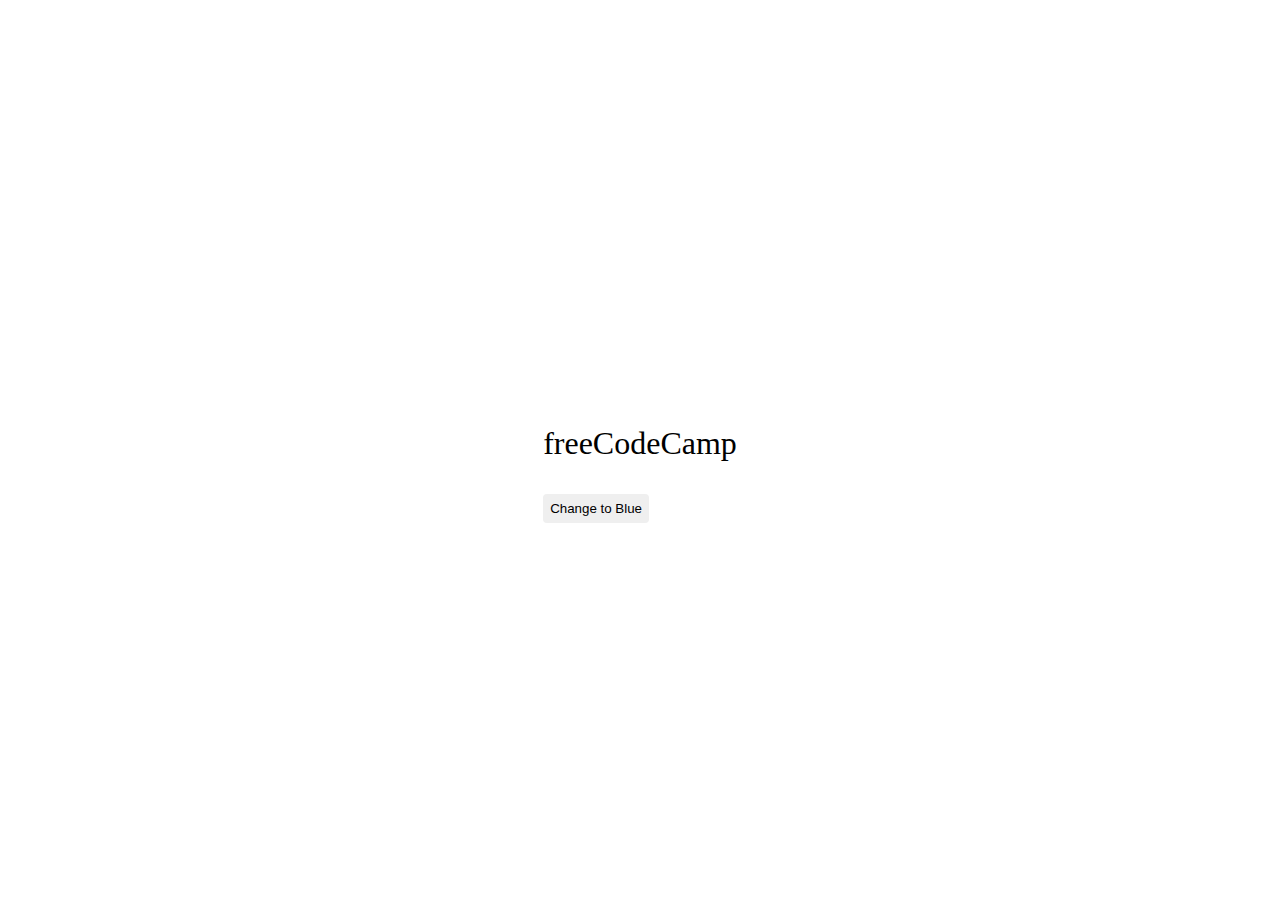
<file: test/test.html>
<!DOCTYPE html>
<html lang="en">
<head>
 <meta charset="UTF-8">
 <meta http-equiv="X-UA-Compatible" content="IE=edge">
 <meta name="viewport" content="width=device-width, initial-scale=1.0">
 <title>Test</title>
</head>
<body>

 <style>
   body {
   display: flex;
   align-items: center;
   justify-content: center;
   height: 100vh;
      }
p {
   font-size: 2rem;
}

button {
    padding: 7px;
    border: none;
    border-radius: 4px;
    cursor: pointer;
}

button.blue {
    background-color: #3498db;
}

button.green {
    background-color: #2ecc71;
}

button.orange {
   background-color: orangered;
}
 </style>

 <div>
  <p class="name">freeCodeCamp</p>
  <button onclick="changeColor()">Change to Blue</button>
</div>
<script>

 const namename = document.querySelector(".name")

function changeColor() {
   namename.style.color = "blue";
}

</script>
</body>
</html>
</file>
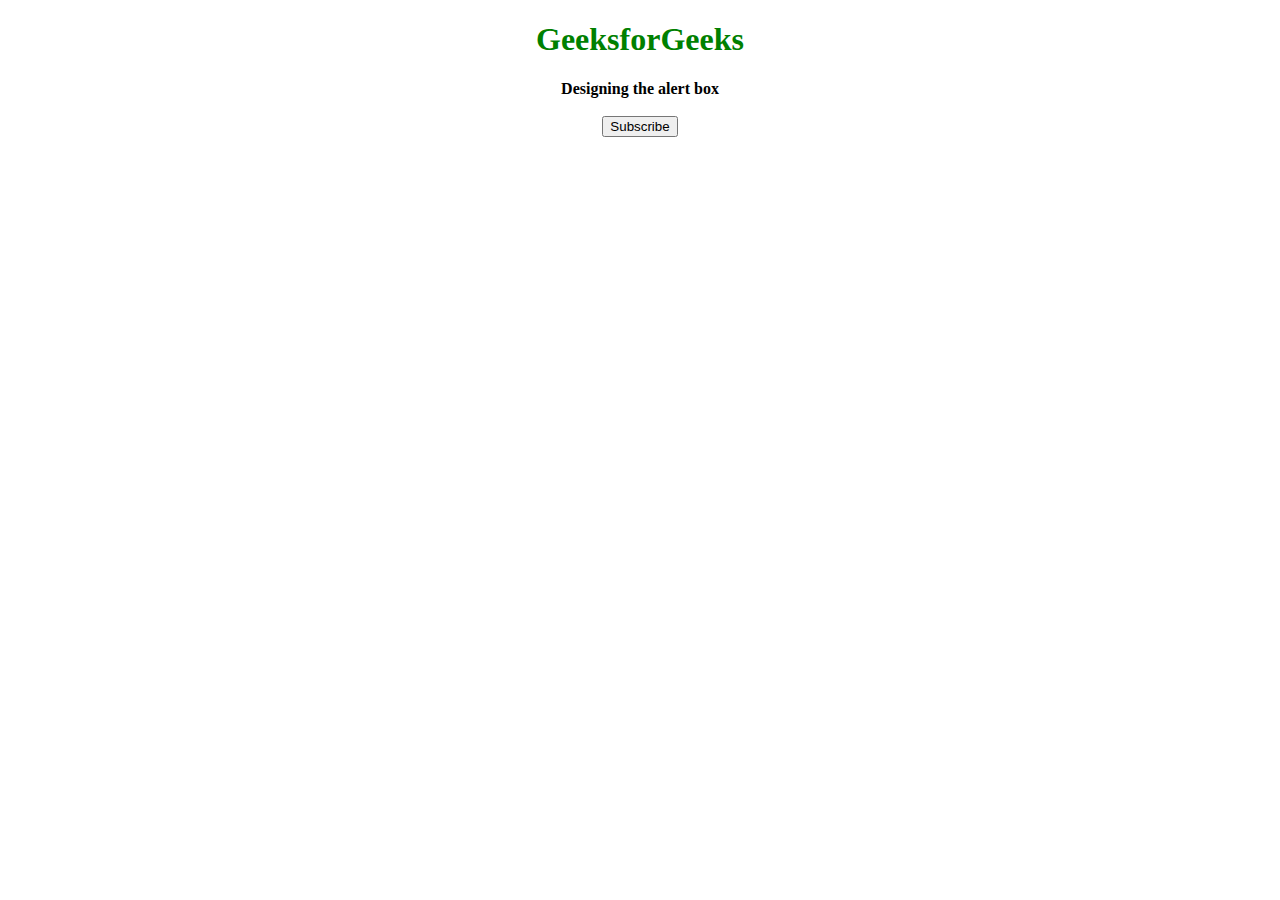
<file: assets/mine/alert/gameOver.html>
<!DOCTYPE html>
<html>
<head>
	<script src=
"https://ajax.googleapis.com/ajax/libs/jquery/3.2.1/jquery.min.js">
	</script>
	<script>
		function geeks(msg, gfg) {
			var confirmBox = $("#container");
			
			/* Trace message to display */
			confirmBox.find(".message").text(msg);
			
			/* Calling function */
			confirmBox.find(".yes").unbind().click(function()
			{
			confirmBox.hide();
			});
			confirmBox.find(".yes").click(gfg);
			confirmBox.show();
			
			confirmBox.find(".no").unbind().click(function()
			{
			confirmBox.hide();
			});
			confirmBox.find(".no").click(gfg);
			confirmBox.show();
		}
	</script>
	<style>
	
		/* Body alignment */
		body {
			text-align: center;
		}
		
		/* Color for h1 tag */
		h1 {
			color: green;
		}
		
		/* Designing dialog box */
		#container {
			display: none;
			background-image: linear-gradient(to right, #66a80f, #c0eb75);
			background-size:cover;
			color: white;
			position: absolute;
			width: 350px;
			border-radius: 5px;
			left: 50%;
			margin-left: -160px;
			padding: 16px 8px 8px;
			box-sizing: border-box;
		}
		
		/* Designing dialog box's okay button */
		#container .yes {
			background-color: #5c940d;
			display: inline-block;
			border-radius: 5px;
			border: 2px solid gray;
			padding: 5px;
			margin-right: 10px;
			text-align: center;
			width: 60px;
			float: right;
		}
		
		#container .no {
			background-color: #22b8cf;
			display: inline-block;
			border-radius: 5px;
			border: 2px solid gray;
			padding: 5px;
			margin-right: 10px;
			text-align: center;
			width: 95px;
			float: right;
		}
		
		#container .yes:hover {
			background-color: #82c91e;
		}
		
		#container .no:hover {
			background-color: #99e9f2;
		}
		
		/* Dialog box message decorating */
		#container .message {
			text-align: left;
			padding: 10px 30px;
		}
	</style>
</head>
<body>
	<h1>GeeksforGeeks</h1>
	<b>Designing the alert box</b>
	<br><br>
	<div id="container">
		<div class="message">
			Thanks for Subscription<br>A Computer
			Science Portal for Geeks</div>
		<button class="yes">okay</button>
		<button class="no">Unsubscribe</button>
	</div>
	<input type="button" value="Subscribe" onclick="geeks();" />
</body>
</html>
</file>
